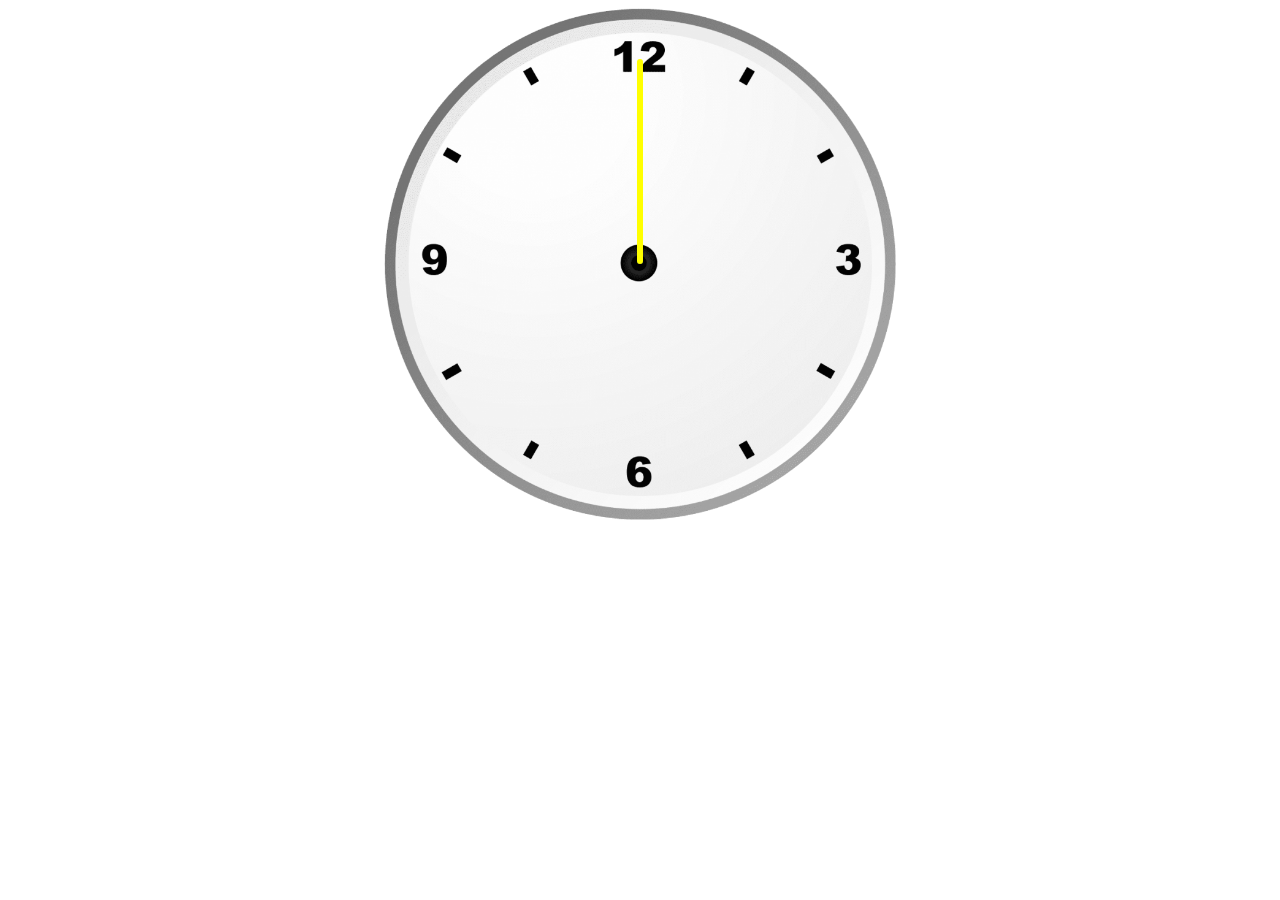
<file: clock/index.html>
<!DOCTYPE html>
<html lang="en">
<head>
    <meta charset="UTF-8">
    <meta http-equiv="X-UA-Compatible" content="IE=edge">
    <meta name="viewport" content="width=device-width, initial-scale=1.0">
    <title>A Clock</title>
    <link rel="stylesheet" href="css/styles.css">
    <script src="script/script.js"></script>
</head>
<body>
    <div id="clockContainer">
    <div id="hours"></div>
    <div id="minutes"></div>
    <div id="seconds"></div>
</div>
</body>
</html>
</file>
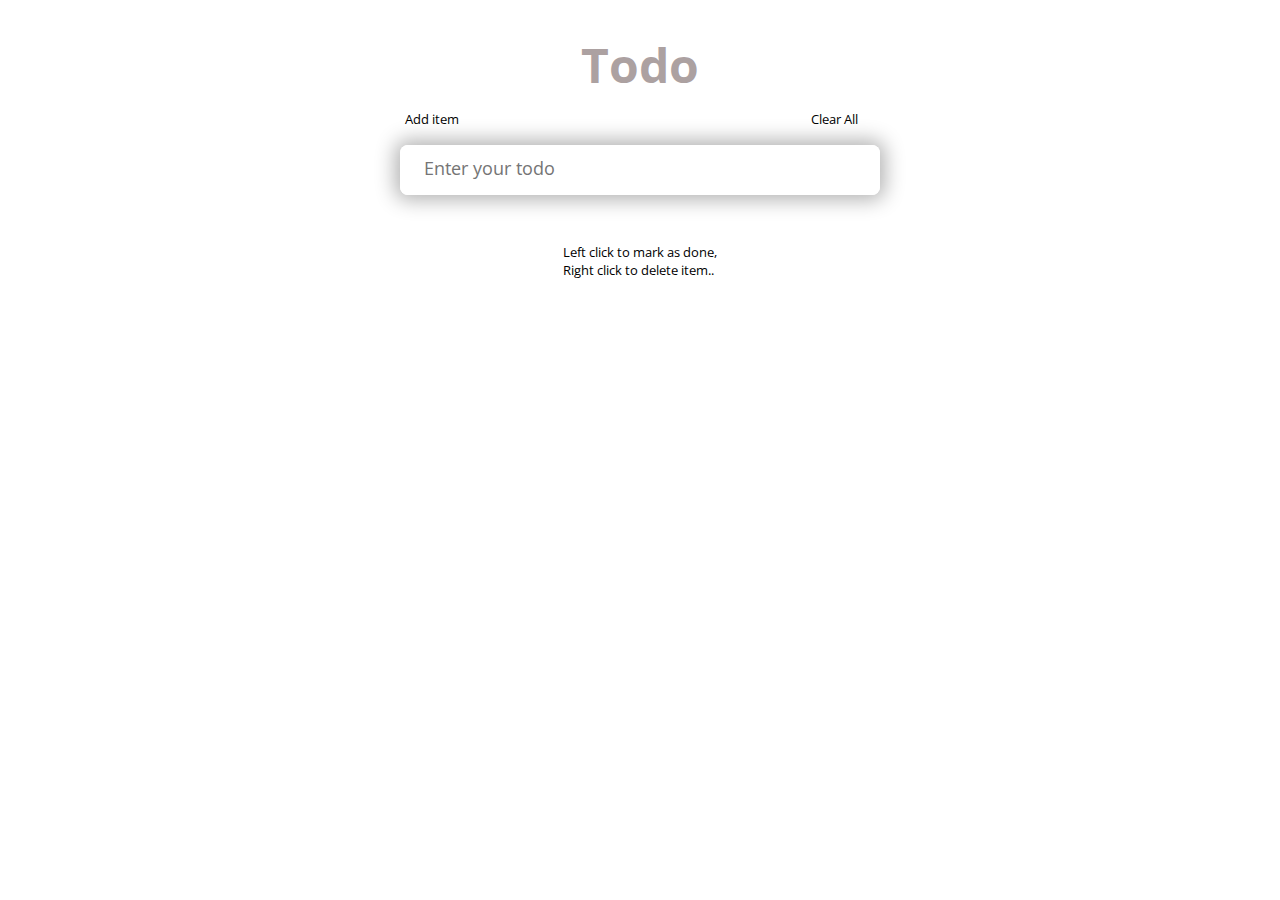
<file: todoApp/index.html>
<!DOCTYPE html>
<html lang="en">
<head>
    <meta charset="UTF-8">
    <meta http-equiv="X-UA-Compatible" content="IE=edge">
    <meta name="viewport" content="width=device-width, initial-scale=1.0">
    <title>Todo</title>
    <link rel="stylesheet" href="style.css">
    <script src="./index.js" defer></script>
</head>
<body>
    <h1>Todo</h1>
    <form classs="form">
        <button class="add">Add item</button>
        <button class="clear add">Clear All</button>
        <input type="text" class="input" placeholder="Enter your todo" autocomplete="off">
        <ul class="todos" id="todos"></ul>
    </form>
    <small>Left click to mark as done,<br>Right click to delete item..</small>
</body>
</html>
</file>
<file: clock/css/styles.css>
#clockContainer{
    position: relative;
    margin: auto;
    background: url(../clock.png) no-repeat;
    background-size: 100%;
    height: 40vw;
    width: 40vw;
}

#hours , #minutes , #seconds {
    position: absolute;
    border-radius: 10px;
    transform-origin: bottom;
}
#hours {
    width: 1%;
    height: 25%;
    background-color: skyblue;
    margin-top: 25%;
    margin-left: 49.5%;
}

#minutes{
    width: 1%;
    height: 33%;
    background-color: black;
    top: 17%;
    left : 49.5%;

}
#seconds {
    width: 1%;
    height: 40%;
    background-color: yellow;
    top: 10%;
    left: 49.5%;
}
</file>
<file: todoApp/style.css>
@import url("https://fonts.googleapis.com/css2?family=Open+Sans:wght@400;600&display=swap");

* {
  /* outline: 2px solid green; */
  margin: 0;
  padding: 0;
  box-sizing: border-box;
}

body {
  font-family: "Open Sans", sans-serif;
  display: flex;
  flex-direction: column;
  align-items: center;
  min-height: 100vh;
}

h1 {
  margin-top: 2rem;
  font-size: 3rem;
  color: #aca1a1;
}

form {
  min-width: 30rem;
  position: relative;
  margin: 3rem 0;
  box-shadow: 0 0 20px 5px rgb(0, 0, 0, 0.3);
  border-radius: 0.5rem;
}

form input {
  border-radius: 0.5rem;
  width: 100%;
  padding: 1rem 1.5rem;
  font-family: inherit;
  border: none;
}
form input:focus{
    outline: 3px solid rgb(255, 218, 223);
    opacity: .8;
}

form input::placeholder {
  font-size: 1.1rem;
}

ul li {
  padding: 1rem 1.5rem;
  list-style: none;
  background-color: rgb(255, 218, 223);
  cursor: pointer;
  border-top: 1px solid rgb(152, 148, 148);
  font-size: 1.1rem;
}

.add {
  font-family: inherit;
  background: transparent;
  border: none;
  position: absolute;
  border-radius: 5px;
  padding: 0.3rem;
  top: -40px;
  left: 0;
  cursor: pointer;
}
.add:hover {
  background-color: lightpink;
  color: white;
}

.hidden {
  text-decoration: line-through;
  opacity: 0.7;
  font-weight: normal;
  font-size: 1rem;
}

.clear {
  left: 83%;
  width: 15%;
  top: -40px;
  z-index: 1;
}

*::selection {
  background-color: pink;
}

@media screen and (max-width: 520px) {
  form {
    min-width: 90%;
  }

  form input{
    padding: 1.3rem;
  }

  .clear {
    width: 25%;
    padding: .5rem;
    left: 75%;
    /* top: 9%; */
    z-index: 1; 
  }
  .add{
    padding: .5rem;
  }
}
</file>
